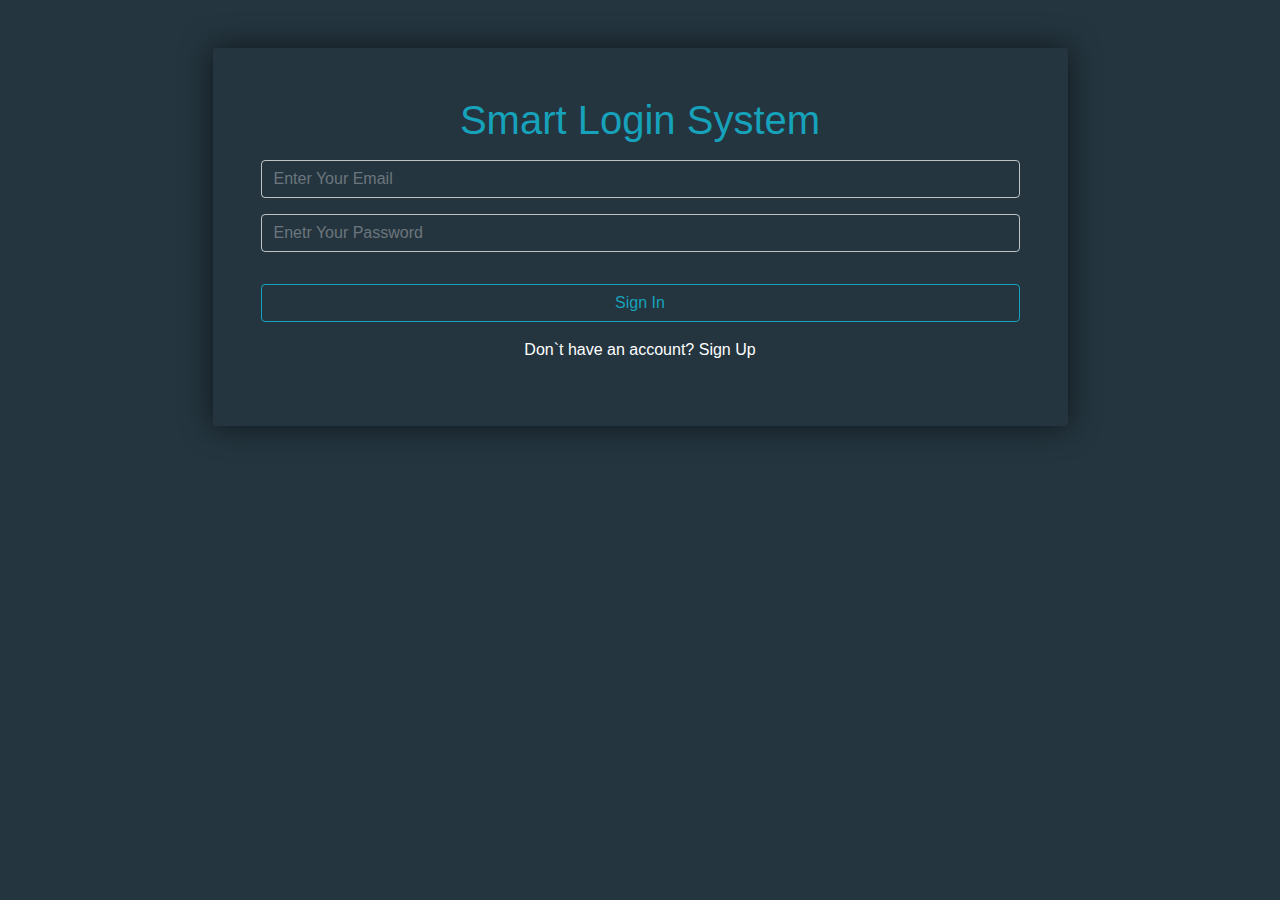
<file: index.html>
<!DOCTYPE html>
<html lang="en">
<head>
    <meta charset="UTF-8">
    <meta http-equiv="X-UA-Compatible" content="IE=edge">
    <meta name="viewport" content="width=device-width, initial-scale=1.0">

    <link rel="stylesheet" href="CSS/bootstrap.min.css">
    <link rel="stylesheet" href="CSS/index.css">
    <title>Sign-In</title>
</head>
<body data-title="mainPage">
    
    <div class="container py-5">
        <div class="row">
            <div class="col-9 p-5 mx-auto text-center wrapper">
                <h1>Smart Login System</h1>
                
                <form>
                    <input id="signinmailInput" type="email" class="form-control my-3" placeholder="Enter Your Email">
                    <input id="signinpassInput" type="password" class="form-control my-3" placeholder="Enetr Your Password">

                    <p id="incorrect" class="text-danger incorrect">incorrect email or password</p>
                    <a id="signin" type="button" class="w-100 btn my-3">Sign In</a>
                </form>

                <p class="text-white">Don`t have an account? <a href="signUp.html">Sign Up</a></p>
            </div>
        </div>
    </div>

    <script src="JS/bootstrap.bundle.js"></script>
    <script src="JS/signIn.js"></script>
</body>
</html>
</file>
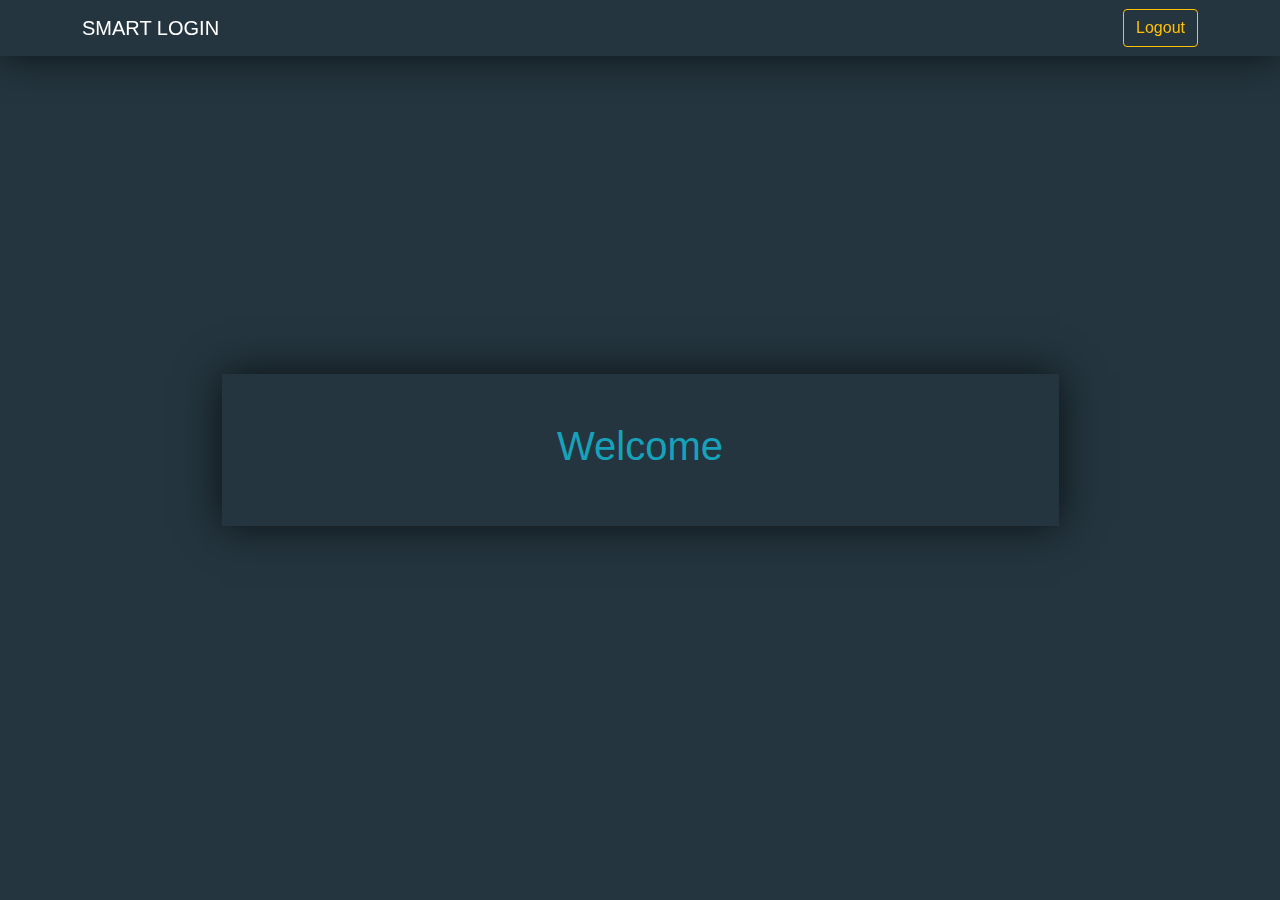
<file: main.html>
<!DOCTYPE html>
<html lang="en">
<head>
    <meta charset="UTF-8">
    <meta http-equiv="X-UA-Compatible" content="IE=edge">
    <meta name="viewport" content="width=device-width, initial-scale=1.0">

    <link href="CSS/bootstrap.min.css" rel="stylesheet">
    <link href="CSS/index.css" rel="stylesheet">
    <title>Welcome-User</title>
</head>


<body onload="welcomeUser()">
    <nav class="navbar navbar-expand-md fixed-top">
        <div class="container d-flex justify-content-space-between align-items-center">
            <a href="#" class="navbar-brand text-white text-uppercase">SMART LOGIN</a>
        
            <button class="navbar-toggler" type="button" data-bs-toggle="collapse" data-bs-target="#myNav" aria-controls="myNav" aria-expand="false" aria-label="toggle navigation">
                <div class="d-flex flex-column">
                    <span class="nav-icon"></span>
                    <span class="nav-icon"></span>
                    <span class="nav-icon"></span>
                </div>
            </button>

            <div class="collapse navbar-collapse" id="myNav">
                <a href="index.html" type="button" class="btn d-block d-md-inline-block mt-3 mt-md-0 logout-btn btn-outline-warning ms-auto">Logout</a>
            </div>
        </div>
    </nav>

    <div style="height: 100vh" class="container d-flex align-items-center justify-content-center">
        <div class="row w-100">
            <div class="content col-9 p-5 mx-auto text-center">
                <h1>Welcome <span id="name"></span></h1>
            </div>
        </div>
    </div>


    <script src="JS/bootstrap.bundle.js"></script>
    <script src="JS/signIn.js"></script>
</body>
</html>
</file>
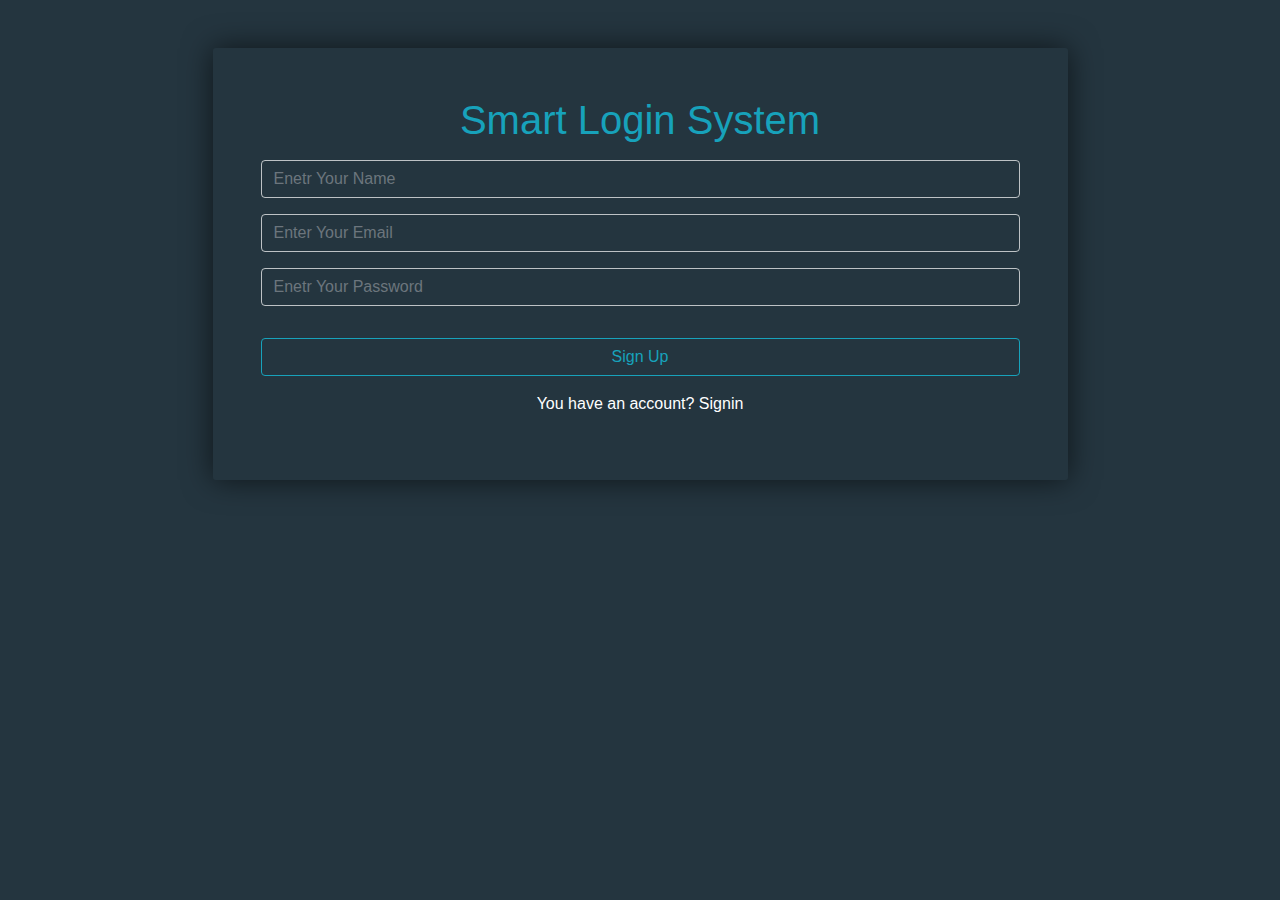
<file: signUp.html>
<!DOCTYPE html>
<html lang="en">
<head>
    <meta charset="UTF-8">
    <meta http-equiv="X-UA-Compatible" content="IE=edge">
    <meta name="viewport" content="width=device-width, initial-scale=1.0">

    <link rel="stylesheet" href="CSS/bootstrap.min.css">
    <link rel="stylesheet" href="CSS/index.css">


    <title>Sign-Up</title>
</head>



<body>
    <div class="container py-5">
        <div class="row">
            <div class="col-9 p-5 mx-auto text-center wrapper">
                <h1>Smart Login System</h1>

                <form>
                    <input id="nameInput" type="text" class="form-control my-3" placeholder="Enetr Your Name">
                    <input id="mailInput" type="email" class="form-control my-3" placeholder="Enter Your Email">
                    <input id="passInput" type="password" class="form-control my-3" placeholder="Enetr Your Password">
                    <p id="alert" class="text-danger alert"></p>
                    <p id="success" class="text-success done">Success</p>
                    
                    <button id="signup" type="button" class="w-100 btn my-3">Sign Up</button>
                </form>

                <p class="text-white">You have an account? <a href="index.html">Signin</a></p>
            </div>
        </div>
    </div>

    <script src="JS/bootstrap.bundle.js"></script>
    <script src="JS/signUp.js"></script>
</body>
</html>
</file>
<file: CSS/index.css>
* {
    padding: 0;
    margin: 0;
    box-sizing: border-box;
}

body {
    font-family: "Titillium Web", sans-serif;
    background: rgb(36, 53, 63);
}
a {
    text-decoration: none;
    color: #fff;
}
a:hover{
    text-decoration: underline;
    color: #fff;
}
.wrapper{
    box-shadow: 0 0 30px rgba(0,0,0,.6);
    border-radius: 3px;
}
h1{
    font-size: 40px;
    color: #17A2BB;
}
.form-control{
    background-color: transparent;
    border: 1px solid rgba(255, 255, 255, .7);
    color: #fff;
}
.form-control:focus{
    box-shadow: none;
    border: 1px solid #17A2BB;
    background-color: transparent;
    color: #fff;
}
form ::placeholder{
    color: rgba(255, 255, 255, .6);
}
#signup,
#signin{
    border: 1px solid #17A2BB;
    color: #17A2BB;
    transition: all .3s ease-in-out;
}
#signup:hover,
#signin:hover{
    color: #fff;
    background-color: #17A2BB;
}
.btn-check:focus+.btn, .btn:focus {
    box-shadow: 0 0 0 0.20rem rgb(13 110 253 / 25%);
}
.alert,
.done,
.incorrect{
    display: none;
}

.navbar,
.content {
    box-shadow: 0 0px 40px rgba(0, 0, 0, .7);
}
.navbar-brand:hover,
.logout-btn:hover {
    text-decoration: none;
}
.nav-icon {
    width: 25px;
    height: 2px;
    background-color: #fff;
    margin: 3px;
}
.navbar-toggler:focus {
    box-shadow: none
}
</file>
